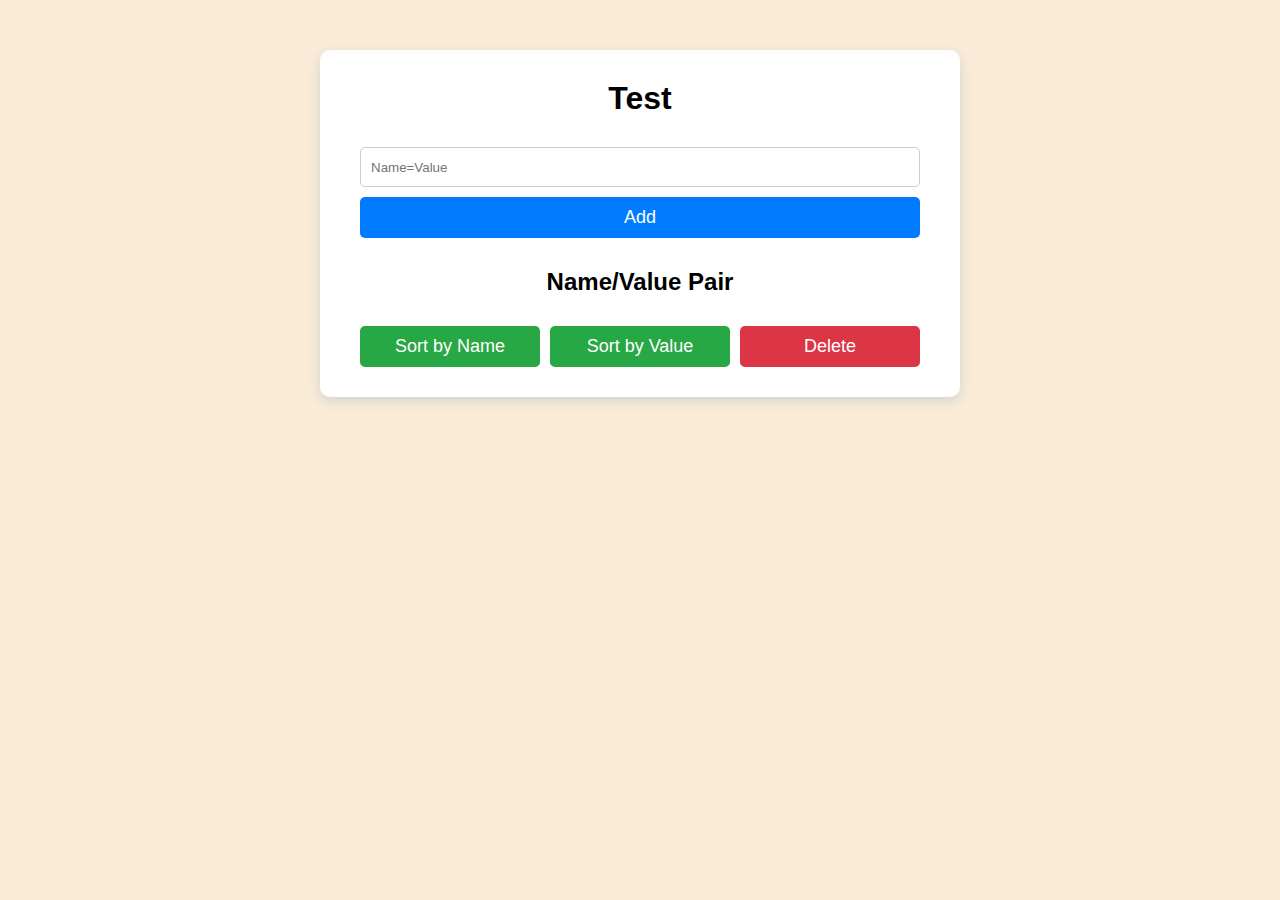
<file: Form_associations/index.html>
<!doctype html>
<html lang="en">
<head>
    <meta charset="UTF-8">
    <meta name="viewport"
          content="width=device-width, user-scalable=no, initial-scale=1.0, maximum-scale=1.0, minimum-scale=1.0">
    <meta http-equiv="X-UA-Compatible" content="ie=edge">
    <title>Document</title>
    <link rel="stylesheet" href="style.css">
</head>
<body>
<div class="wrapper">
    <h1>Test</h1>
    <div class="input-section">
        <input type="text" id="pairInput" placeholder="Name=Value">
        <button id="add">Add</button>
        <p id="error"></p>
    </div>
    <h2>Name/Value Pair</h2>
    <ul id="pairList"></ul>
    <div class="buttons">
        <button id="sortByName">Sort by Name</button>
        <button id="sortByValue">Sort by Value</button>
        <button id="delete">Delete</button>
    </div>
</div>
<script src="main.js"></script>
</body>
</html>
</file>
<file: Form_associations/style.css>
*{
    margin: 0;
    padding: 0;
    box-sizing: border-box;
    list-style: none;
}
body{
    font-family: Arial, sans-serif;
    display: flex;
    justify-content: center;
    padding-top: 50px;
    background-color: antiquewhite;
}
.wrapper{
    background-color: white;
    padding: 30px 40px;
    width: 50%;
    border-radius: 10px;
    box-shadow:  0 4px 12px lightgray;
}
h1,h2{
    text-align: center;
    margin-bottom: 30px;
}
.input-section{
    display: flex;
    flex-direction: column;
    gap: 10px;
    margin-bottom: 20px;
}
.input-section input{
    padding-left: 10px;
    height: 40px;
    border-radius: 5px;
    border: 1px solid #ccc;
}
.input-section button{
    padding: 10px;
    background-color: #007bff;
    color: white;
    font-size: 18px;
    border: none;
    border-radius: 5px;
    transition: 0.2s;
}
.input-section button:hover{
    background-color: #0056b3;
}
#error{
    color: red;
}
#pairList {
    margin-bottom: 20px;
}
#pairList li {
    padding: 8px 12px;
    border: 1px solid #ccc;
    border-radius: 6px;
    margin-bottom: 8px;
    background-color: whitesmoke;
    display: flex;
    align-items: center;
}
#pairList li input[type="checkbox"] {
    margin-right: 10px;
}

.buttons {
    display: flex;
    justify-content: space-between;
    gap: 10px;
}
.buttons button {
    flex: 1;
    padding: 10px;
    font-size: 18px;
    background-color: #28a745;
    color: white;
    border: none;
    border-radius: 5px;
    transition: 0.3s;
}
.buttons button:hover {
    background-color: #218838;
}
#delete {
    background-color: #dc3545;
}
#delete:hover {
    background-color: #c82333;
}
@media screen and (max-width: 769px) {
    .buttons {
        flex-direction: column;
    }
    .input-section {
        flex-direction: column;
    }
    .input-section input[type="text"] {
        font-size: 12px;
    }
    .buttons button {
        font-size: 14px;
    }
}
</file>
